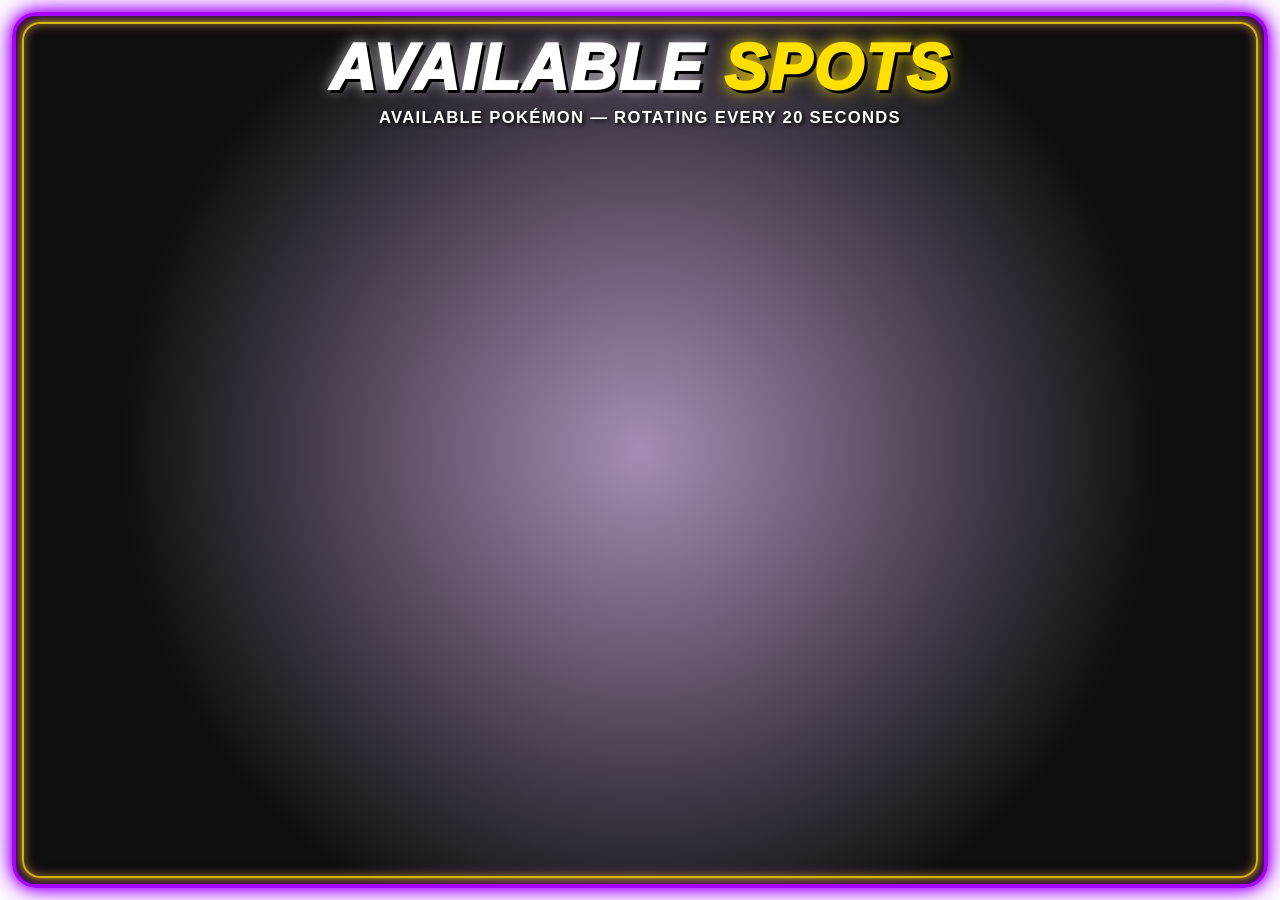
<file: index.html>
<!DOCTYPE html>
<html lang="en">
<head>
  <meta charset="UTF-8">

  <meta
    name="viewport"
    content="width=device-width, initial-scale=1.0"
  >

  <title>Whatnot Break Overlay</title>

  <link
    rel="stylesheet"
    href="style.css"
  >
</head>

<body>
  <div id="error-message"></div>

  <div class="overlay-frame">
    <header class="overlay-header">
      <div class="overlay-title">
        AVAILABLE <span>SPOTS</span>
      </div>

      <div class="overlay-subtitle">
        AVAILABLE POKÉMON — ROTATING EVERY 20 SECONDS
      </div>
    </header>

    <main id="break-overlay"></main>

   
  </div>

  <script src="script.js"></script>
</body>
</html>
</file>
<file: style.css>
* {
  box-sizing: border-box;
}

html,
body {
  width: 100%;
  height: 100%;
  margin: 0;
  padding: 0;
  overflow: hidden;
  background: transparent;
  font-family: Arial, Helvetica, sans-serif;
}

body {
  padding: 12px;
}

.overlay-frame {
  position: relative;
  display: grid;
  grid-template-rows: auto 1fr auto;
  width: 100%;
  height: 100%;
  padding: 16px;
  overflow: hidden;
  border: 4px solid #a600ff;
  border-radius: 24px;
  background:
    radial-gradient(
      circle at center,
      rgba(55, 0, 90, 0.45),
      rgba(0, 0, 0, 0.94) 68%
    );
  box-shadow:
    0 0 12px #a600ff,
    0 0 28px #a600ff,
    inset 0 0 20px rgba(166, 0, 255, 0.45);
  animation: frame-flash 2.2s infinite alternate;
}

.overlay-frame::before {
  content: "";
  position: absolute;
  inset: 6px;
  pointer-events: none;
  border: 2px solid rgba(255, 222, 0, 0.8);
  border-radius: 18px;
  box-shadow:
    0 0 10px rgba(255, 222, 0, 0.8),
    inset 0 0 10px rgba(255, 222, 0, 0.5);
}

.overlay-header {
  position: relative;
  z-index: 2;
  padding: 4px 10px 14px;
  text-align: center;
}

.overlay-title {
  color: white;
  font-size: clamp(28px, 5vw, 68px);
  font-weight: 1000;
  font-style: italic;
  letter-spacing: 2px;
  line-height: 1;
  text-shadow:
    3px 3px 0 black,
    0 0 14px rgba(255, 255, 255, 0.65);
}

.overlay-title span {
  color: #ffe000;
  text-shadow:
    3px 3px 0 black,
    0 0 16px rgba(255, 224, 0, 0.95);
}

.overlay-subtitle {
  margin-top: 8px;
  color: white;
  font-size: clamp(10px, 1.3vw, 19px);
  font-weight: 900;
  letter-spacing: 1.3px;
  text-shadow: 2px 2px 4px black;
}

#break-overlay {
  position: relative;
  z-index: 2;
  display: grid;
  grid-template-columns: repeat(3, minmax(0, 1fr));
  grid-template-rows: repeat(2, minmax(0, 1fr));
  gap: 14px;
  min-height: 0;
  padding: 4px;
  opacity: 1;
  transition: opacity 0.7s ease;
}

#break-overlay.fade-out {
  opacity: 0;
}

#break-overlay.fade-in {
  animation: fade-in 0.7s ease;
}

.pokemon-spot {
  position: relative;
  min-width: 0;
  min-height: 0;
  padding: 4px;
  overflow: hidden;
  border: 3px solid #ffe000;
  border-radius: 18px;
  background: rgba(0, 0, 0, 0.58);
  box-shadow:
    0 0 8px #ffe000,
    0 0 18px rgba(255, 224, 0, 0.9),
    inset 0 0 16px rgba(255, 224, 0, 0.25);
  animation: card-pulse 1.8s infinite alternate;
}

.pokemon-spot:nth-child(even) {
  border-color: #a900ff;
  box-shadow:
    0 0 8px #a900ff,
    0 0 18px rgba(169, 0, 255, 0.95),
    inset 0 0 16px rgba(169, 0, 255, 0.3);
  animation-delay: 0.4s;
}

.pokemon-image {
  display: block;
  width: 100%;
  height: 100%;
  min-height: 0;
  object-fit: contain;
  border-radius: 13px;
}

.pokemon-name {
  position: absolute;
  right: 7px;
  bottom: 7px;
  left: 7px;
  z-index: 4;
  padding: 7px 6px;
  border: 2px solid #ffe000;
  border-radius: 7px;
  background: rgba(0, 0, 0, 0.9);
  color: white;
  font-size: clamp(11px, 1.35vw, 20px);
  font-weight: 1000;
  font-style: italic;
  text-align: center;
  text-transform: uppercase;
  text-shadow: 2px 2px 4px black;
}

.chase-card {
  border-color: #ff00bd !important;
  box-shadow:
    0 0 12px #ff00bd,
    0 0 28px rgba(255, 0, 189, 1),
    inset 0 0 24px rgba(255, 0, 189, 0.45) !important;
  animation: chase-pulse 0.85s infinite alternate !important;
}

.chase-card .pokemon-name {
  border-color: #ff00bd;
  color: #ff4bd1;
}

.chase-badge {
  position: absolute;
  z-index: 6;
  top: 12px;
  left: -8px;
  padding: 9px 20px;
  transform: rotate(-7deg);
  border: 2px solid white;
  border-radius: 4px;
  background: linear-gradient(
    135deg,
    #ff00bd,
    #b000ff
  );
  color: white;
  font-size: clamp(11px, 1.4vw, 20px);
  font-weight: 1000;
  font-style: italic;
  letter-spacing: 0.5px;
  text-shadow: 2px 2px 3px black;
  box-shadow:
    0 0 10px #ff00bd,
    0 0 20px rgba(255, 0, 189, 0.9);
  animation: badge-flash 1.1s infinite alternate;
}



.missing-image {
  display: flex;
  align-items: center;
  justify-content: center;
  width: 100%;
  height: 100%;
  padding: 12px;
  border-radius: 12px;
  background: rgba(25, 25, 25, 0.95);
  color: white;
  font-weight: bold;
  text-align: center;
}

.all-spots-taken {
  display: flex;
  grid-column: 1 / -1;
  grid-row: 1 / -1;
  align-items: center;
  justify-content: center;
  color: #ffe000;
  font-size: clamp(32px, 7vw, 90px);
  font-weight: 1000;
  font-style: italic;
  text-align: center;
  text-shadow:
    4px 4px 0 black,
    0 0 25px rgba(255, 224, 0, 1);
}

#error-message {
  display: none;
  position: absolute;
  z-index: 100;
  top: 15px;
  right: 15px;
  left: 15px;
  padding: 15px;
  border-radius: 10px;
  background: rgba(150, 0, 0, 0.96);
  color: white;
  font-weight: bold;
  text-align: center;
}

@keyframes frame-flash {
  from {
    border-color: #a600ff;
    box-shadow:
      0 0 12px #a600ff,
      0 0 28px #a600ff,
      inset 0 0 20px rgba(166, 0, 255, 0.45);
  }

  to {
    border-color: #ffe000;
    box-shadow:
      0 0 14px #ffe000,
      0 0 34px #ffe000,
      inset 0 0 22px rgba(255, 224, 0, 0.48);
  }
}

@keyframes card-pulse {
  from {
    filter: brightness(0.92);
  }

  to {
    filter: brightness(1.13);
  }
}

@keyframes chase-pulse {
  from {
    transform: scale(1);
    filter: brightness(1);
  }

  to {
    transform: scale(1.018);
    filter: brightness(1.22);
  }
}

@keyframes badge-flash {
  from {
    opacity: 0.82;
    transform: rotate(-7deg) scale(0.98);
  }

  to {
    opacity: 1;
    transform: rotate(-7deg) scale(1.06);
  }
}

@keyframes fade-in {
  from {
    opacity: 0;
  }

  to {
    opacity: 1;
  }
}
</file>
